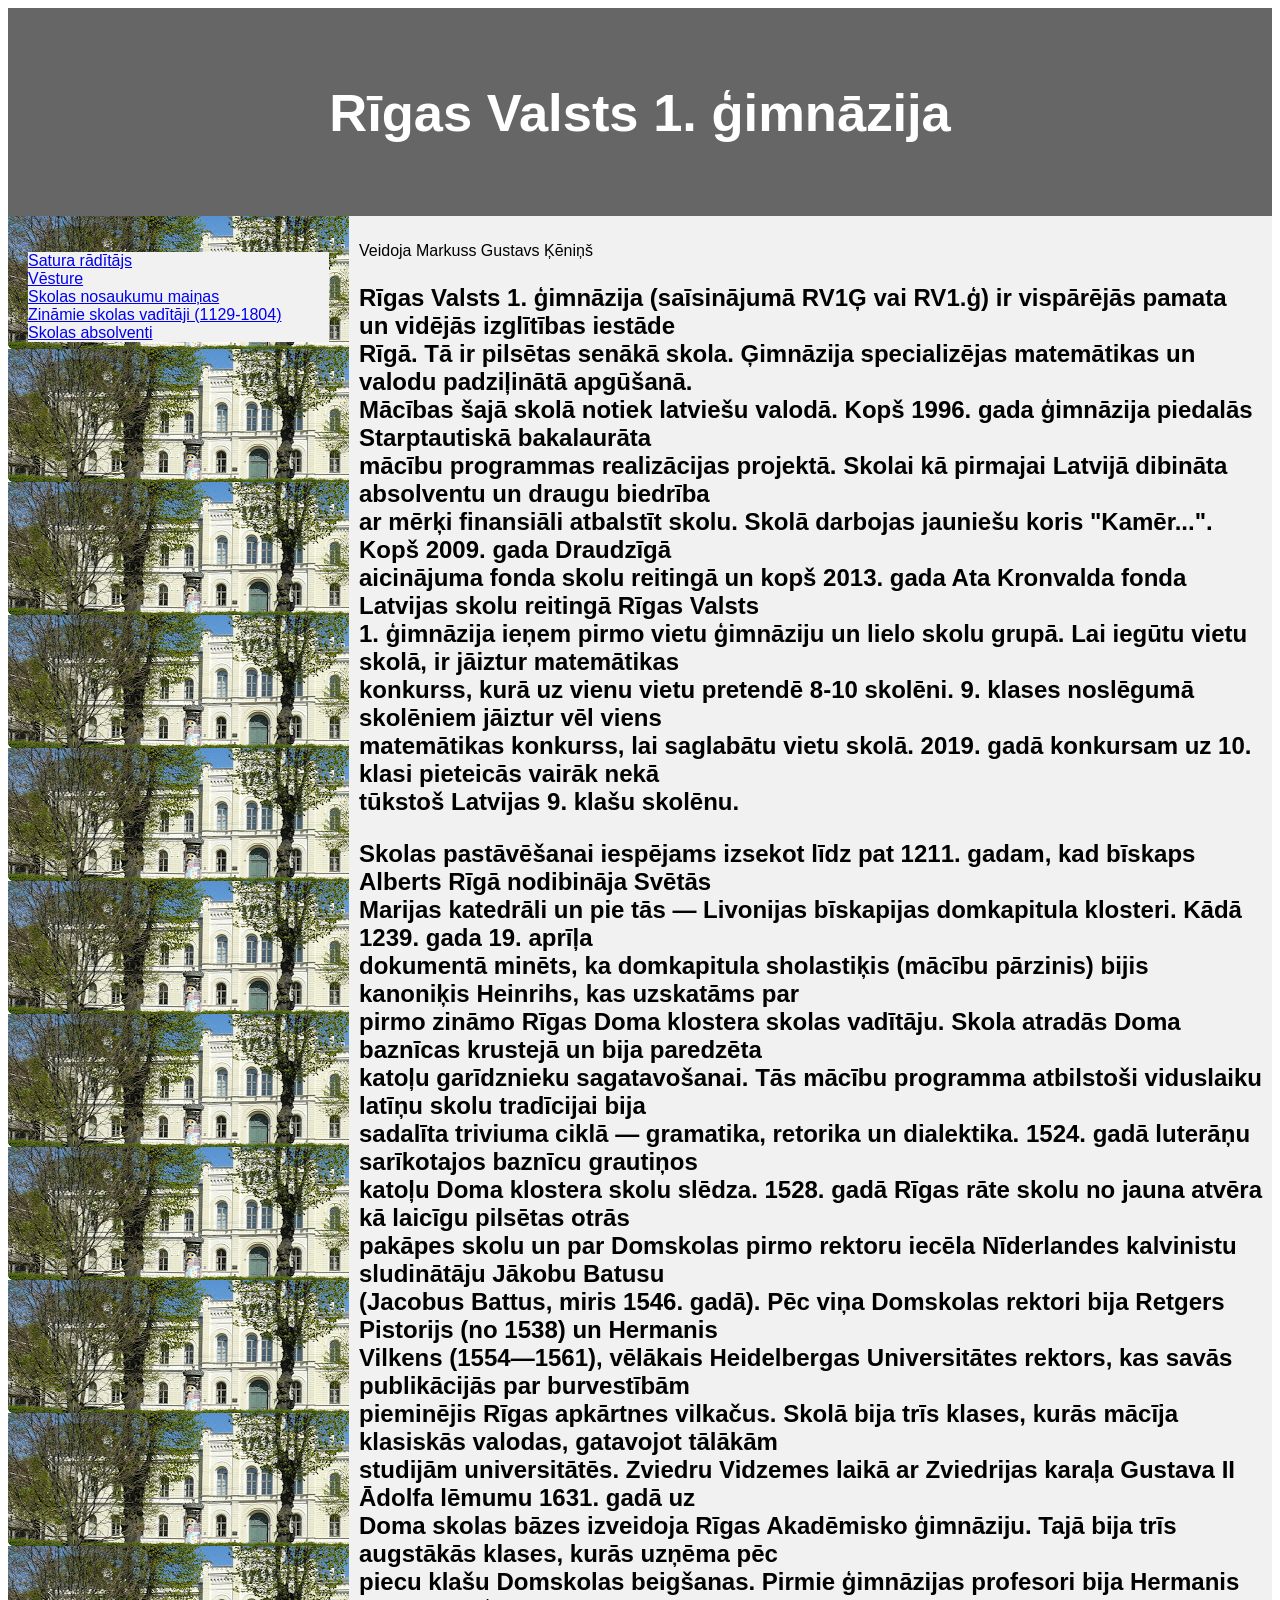
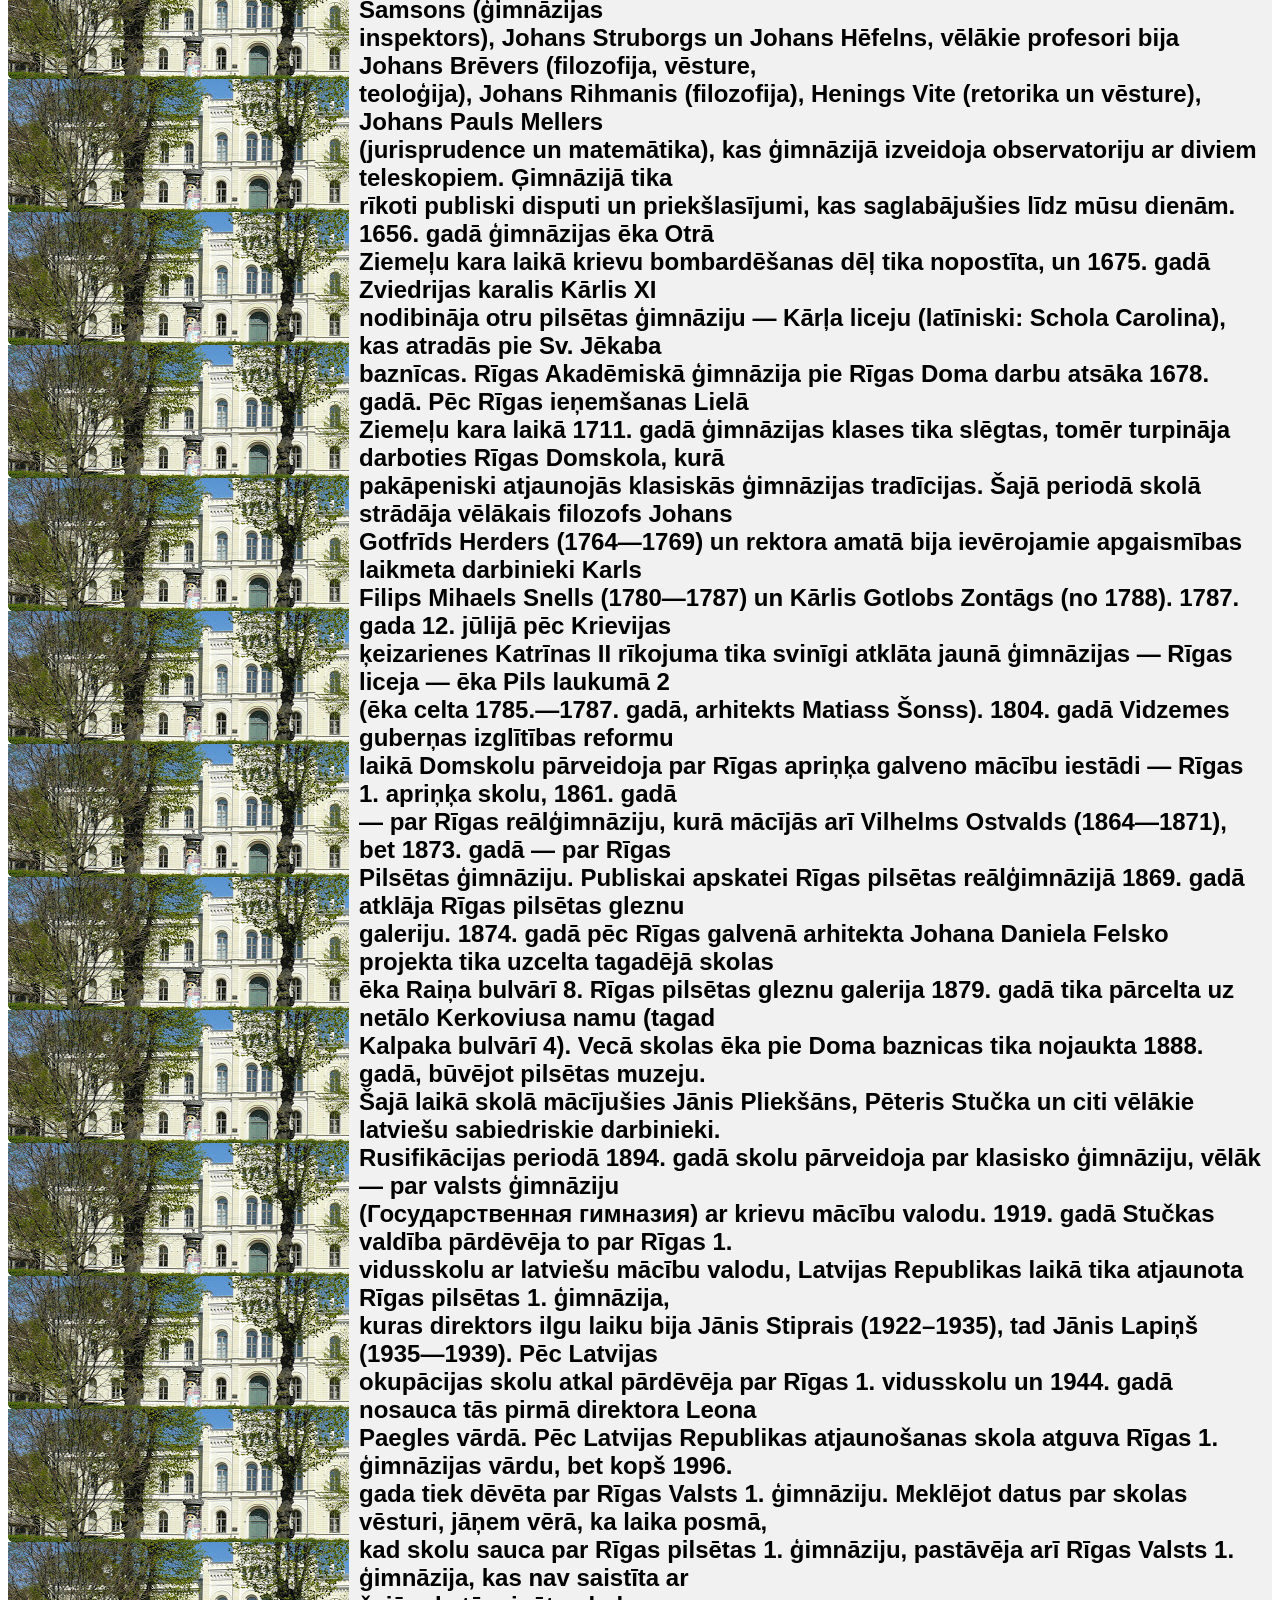
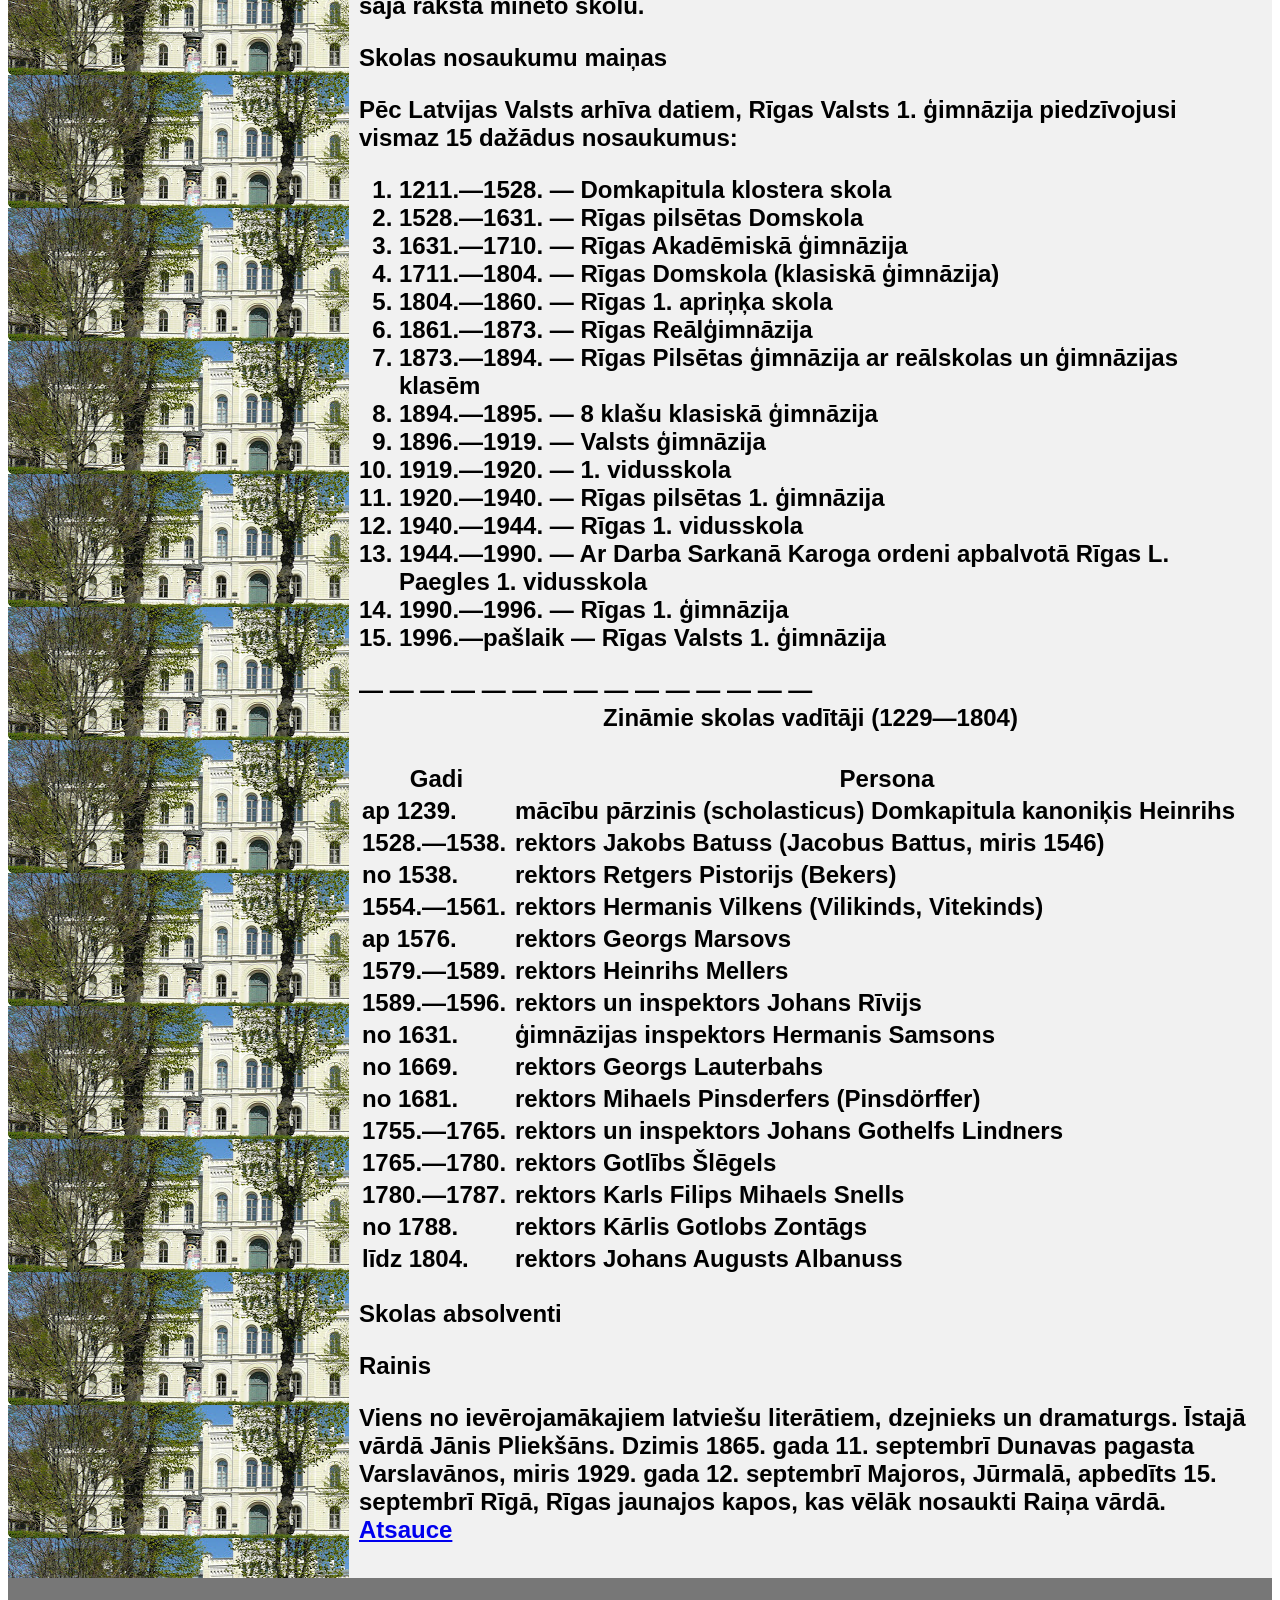
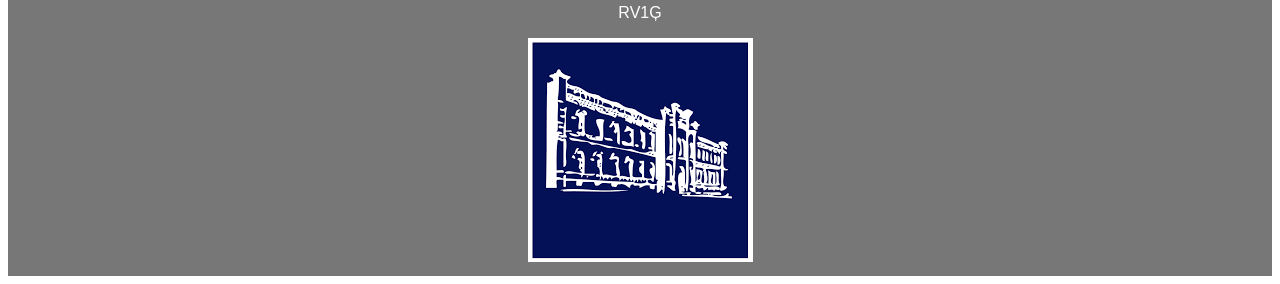
<file: docs/index.html>
<!DOCTYPE html>
<html lang="en">
<head>
<title>CSS Template</title>
<meta charset="utf-8">
<meta name="viewport" content="width=device-width, initial-scale=1">
<link rel="stylesheet" type="text/css" href="stils.css">
</head>
<body>

<header>
  <h2>Rīgas Valsts 1. ģimnāzija</h2>
</header>

<section>
  <nav>
    <ul>
      <li><a href="#satura raditajs">Satura rādītājs</a></li>
      <li><a href="#vesture">Vēsture</a></li>
      <li><a href="#skolas nosaukumu mainas">Skolas nosaukumu maiņas</a></li>
	  <li><a href="#zinamie skolas vaditaji">Zināmie skolas vadītāji (1129-1804)</a></li>
	  <li><a href="#skolas absolventi">Skolas absolventi</a></li>
    </ul>
  </nav>
  
  <article>
<p>Veidoja Markuss Gustavs Ķēniņš</p>
<caption><h2 id="vesture"></caption>
<p>Rīgas Valsts 1. ģimnāzija (saīsinājumā RV1Ģ vai RV1.ģ) ir vispārējās pamata un vidējās izglītības iestāde <br>
Rīgā. Tā ir pilsētas senākā skola. Ģimnāzija specializējas matemātikas un valodu padziļinātā apgūšanā. <br>
Mācības šajā skolā notiek latviešu valodā. Kopš 1996. gada ģimnāzija piedalās Starptautiskā bakalaurāta <br>
mācību programmas realizācijas projektā. Skolai kā pirmajai Latvijā dibināta absolventu un draugu biedrība <br>
ar mērķi finansiāli atbalstīt skolu. Skolā darbojas jauniešu koris "Kamēr...". Kopš 2009. gada Draudzīgā <br>
aicinājuma fonda skolu reitingā un kopš 2013. gada Ata Kronvalda fonda Latvijas skolu reitingā Rīgas Valsts <br>
1. ģimnāzija ieņem pirmo vietu ģimnāziju un lielo skolu grupā. Lai iegūtu vietu skolā, ir jāiztur matemātikas <br>
konkurss, kurā uz vienu vietu pretendē 8-10 skolēni. 9. klases noslēgumā skolēniem jāiztur vēl viens <br>
matemātikas konkurss, lai saglabātu vietu skolā. 2019. gadā konkursam uz 10. klasi pieteicās vairāk nekā <br>
tūkstoš Latvijas 9. klašu skolēnu.</p>
<p>Skolas pastāvēšanai iespējams izsekot līdz pat 1211. gadam, kad bīskaps Alberts Rīgā nodibināja Svētās <br>
Marijas katedrāli un pie tās — Livonijas bīskapijas domkapitula klosteri. Kādā 1239. gada 19. aprīļa <br>
dokumentā minēts, ka domkapitula sholastiķis (mācību pārzinis) bijis kanoniķis Heinrihs, kas uzskatāms par <br>
pirmo zināmo Rīgas Doma klostera skolas vadītāju. Skola atradās Doma baznīcas krustejā un bija paredzēta <br>
katoļu garīdznieku sagatavošanai. Tās mācību programma atbilstoši viduslaiku latīņu skolu tradīcijai bija <br>
sadalīta triviuma ciklā — gramatika, retorika un dialektika. 1524. gadā luterāņu sarīkotajos baznīcu grautiņos <br>
katoļu Doma klostera skolu slēdza. 1528. gadā Rīgas rāte skolu no jauna atvēra kā laicīgu pilsētas otrās <br>
pakāpes skolu un par Domskolas pirmo rektoru iecēla Nīderlandes kalvinistu sludinātāju Jākobu Batusu <br>
(Jacobus Battus, miris 1546. gadā). Pēc viņa Domskolas rektori bija Retgers Pistorijs (no 1538) un Hermanis <br>
Vilkens (1554—1561), vēlākais Heidelbergas Universitātes rektors, kas savās publikācijās par burvestībām <br>
pieminējis Rīgas apkārtnes vilkačus. Skolā bija trīs klases, kurās mācīja klasiskās valodas, gatavojot tālākām <br>
studijām universitātēs. Zviedru Vidzemes laikā ar Zviedrijas karaļa Gustava II Ādolfa lēmumu 1631. gadā uz <br>
Doma skolas bāzes izveidoja Rīgas Akadēmisko ģimnāziju. Tajā bija trīs augstākās klases, kurās uzņēma pēc <br>
piecu klašu Domskolas beigšanas. Pirmie ģimnāzijas profesori bija Hermanis Samsons (ģimnāzijas <br>
inspektors), Johans Struborgs un Johans Hēfelns, vēlākie profesori bija Johans Brēvers (filozofija, vēsture, <br>
teoloģija), Johans Rihmanis (filozofija), Henings Vite (retorika un vēsture), Johans Pauls Mellers <br>
(jurisprudence un matemātika), kas ģimnāzijā izveidoja observatoriju ar diviem teleskopiem. Ģimnāzijā tika <br>
rīkoti publiski disputi un priekšlasījumi, kas saglabājušies līdz mūsu dienām. 1656. gadā ģimnāzijas ēka Otrā <br>
Ziemeļu kara laikā krievu bombardēšanas dēļ tika nopostīta, un 1675. gadā Zviedrijas karalis Kārlis XI <br>
nodibināja otru pilsētas ģimnāziju — Kārļa liceju (latīniski: Schola Carolina), kas atradās pie Sv. Jēkaba <br>
baznīcas. Rīgas Akadēmiskā ģimnāzija pie Rīgas Doma darbu atsāka 1678. gadā. Pēc Rīgas ieņemšanas Lielā <br>
Ziemeļu kara laikā 1711. gadā ģimnāzijas klases tika slēgtas, tomēr turpināja darboties Rīgas Domskola, kurā <br>
pakāpeniski atjaunojās klasiskās ģimnāzijas tradīcijas. Šajā periodā skolā strādāja vēlākais filozofs Johans <br>
Gotfrīds Herders (1764—1769) un rektora amatā bija ievērojamie apgaismības laikmeta darbinieki Karls <br>
Filips Mihaels Snells (1780—1787) un Kārlis Gotlobs Zontāgs (no 1788). 1787. gada 12. jūlijā pēc Krievijas <br>
ķeizarienes Katrīnas II rīkojuma tika svinīgi atklāta jaunā ģimnāzijas — Rīgas liceja — ēka Pils laukumā 2 <br>
(ēka celta 1785.—1787. gadā, arhitekts Matiass Šonss). 1804. gadā Vidzemes guberņas izglītības reformu <br>
laikā Domskolu pārveidoja par Rīgas apriņķa galveno mācību iestādi — Rīgas 1. apriņķa skolu, 1861. gadā <br>
— par Rīgas reālģimnāziju, kurā mācījās arī Vilhelms Ostvalds (1864—1871), bet 1873. gadā — par Rīgas <br>
Pilsētas ģimnāziju. Publiskai apskatei Rīgas pilsētas reālģimnāzijā 1869. gadā atklāja Rīgas pilsētas gleznu <br>
galeriju. 1874. gadā pēc Rīgas galvenā arhitekta Johana Daniela Felsko projekta tika uzcelta tagadējā skolas <br>
ēka Raiņa bulvārī 8. Rīgas pilsētas gleznu galerija 1879. gadā tika pārcelta uz netālo Kerkoviusa namu (tagad <br>
Kalpaka bulvārī 4). Vecā skolas ēka pie Doma baznicas tika nojaukta 1888. gadā, būvējot pilsētas muzeju. <br>
Šajā laikā skolā mācījušies Jānis Pliekšāns, Pēteris Stučka un citi vēlākie latviešu sabiedriskie darbinieki. <br>
Rusifikācijas periodā 1894. gadā skolu pārveidoja par klasisko ģimnāziju, vēlāk — par valsts ģimnāziju <br>
(Государственная гимназия) ar krievu mācību valodu. 1919. gadā Stučkas valdība pārdēvēja to par Rīgas 1. <br>
vidusskolu ar latviešu mācību valodu, Latvijas Republikas laikā tika atjaunota Rīgas pilsētas 1. ģimnāzija, <br>
kuras direktors ilgu laiku bija Jānis Stiprais (1922–1935), tad Jānis Lapiņš (1935—1939). Pēc Latvijas <br>
okupācijas skolu atkal pārdēvēja par Rīgas 1. vidusskolu un 1944. gadā nosauca tās pirmā direktora Leona <br>
Paegles vārdā. Pēc Latvijas Republikas atjaunošanas skola atguva Rīgas 1. ģimnāzijas vārdu, bet kopš 1996. <br>
gada tiek dēvēta par Rīgas Valsts 1. ģimnāziju. Meklējot datus par skolas vēsturi, jāņem vērā, ka laika posmā, <br>
kad skolu sauca par Rīgas pilsētas 1. ģimnāziju, pastāvēja arī Rīgas Valsts 1. ģimnāzija, kas nav saistīta ar <br>
šajā rakstā minēto skolu.</p>

<caption>Skolas nosaukumu maiņas<h2 id="skolas nosaukumu mainas"></caption>

<p>Pēc Latvijas Valsts arhīva datiem, Rīgas Valsts 1. ģimnāzija piedzīvojusi vismaz 15 dažādus nosaukumus:</p>
<ol>
<li>1211.—1528. — Domkapitula klostera skola</li>

<li>1528.—1631. — Rīgas pilsētas Domskola</li>

<li>1631.—1710. — Rīgas Akadēmiskā ģimnāzija</li>

<li>1711.—1804. — Rīgas Domskola (klasiskā ģimnāzija)</li>

<li>1804.—1860. — Rīgas 1. apriņķa skola</li>

<li>1861.—1873. — Rīgas Reālģimnāzija</li>

<li>1873.—1894. — Rīgas Pilsētas ģimnāzija ar reālskolas un ģimnāzijas klasēm</li>

<li>1894.—1895. — 8 klašu klasiskā ģimnāzija</li>

<li>1896.—1919. — Valsts ģimnāzija</li>

<li>1919.—1920. — 1. vidusskola</li>

<li>1920.—1940. — Rīgas pilsētas 1. ģimnāzija</li>

<li>1940.—1944. — Rīgas 1. vidusskola</li>

<li>1944.—1990. — Ar Darba Sarkanā Karoga ordeni apbalvotā Rīgas L. Paegles 1. vidusskola</li>

<li>1990.—1996. — Rīgas 1. ģimnāzija</li>

<li>1996.—pašlaik — Rīgas Valsts 1. ģimnāzija</li>
</ol>

<table style="width:100%">
<caption>Zināmie skolas vadītāji (1229—1804)<h2 id="zinamie skolas vaditaji"></caption>
<tr>
<th>Gadi</th>
<th>Persona</th>
</tr>
<tr>
<td>ap 1239.</td> — <td>mācību pārzinis (scholasticus) Domkapitula kanoniķis Heinrihs</td>
</tr>
<tr>
<td>1528.—1538.</td> — <td>rektors Jakobs Batuss (Jacobus Battus, miris 1546)</td>
</tr>
<tr>
<td>no 1538.</td> — <td>rektors Retgers Pistorijs (Bekers)</td>
</tr>
<tr>
<td>1554.—1561.</td> — <td>rektors Hermanis Vilkens (Vilikinds, Vitekinds)</td>
</tr>
<tr>
<td>ap 1576.</td> — <td>rektors Georgs Marsovs</td>
</tr>
<tr>
<td>1579.—1589.</td> — <td>rektors Heinrihs Mellers</td>
</tr>
<tr>
<td>1589.—1596.</td> — <td>rektors un inspektors Johans Rīvijs</td>
</tr>
<tr>
<td>no 1631.</td> — <td>ģimnāzijas inspektors Hermanis Samsons</td>
</tr>
<tr>
<td>no 1669.</td> — <td>rektors Georgs Lauterbahs</td>
</tr>
<tr>
<td>no 1681.</td> — <td>rektors Mihaels Pinsderfers (Pinsdörffer)</td>
</tr>
<tr>
<td>1755.—1765.</td> — <td>rektors un inspektors Johans Gothelfs Lindners</td>
</tr>
<tr>
<td>1765.—1780.</td> — <td>rektors Gotlībs Šlēgels</td>
</tr>
<tr>
<td>1780.—1787.</td> — <td>rektors Karls Filips Mihaels Snells</td>
</tr>
<tr>
<td>no 1788.</td> — <td>rektors Kārlis Gotlobs Zontāgs</td>
</tr>
<tr>
<td>līdz 1804.</td> — <td>rektors Johans Augusts Albanuss</td>
</tr>
</table>
<p> </p>
<caption>Skolas absolventi<h2 id="skolas absolventi"></caption>
<p>Rainis</p>
<p>Viens no ievērojamākajiem latviešu literātiem, dzejnieks un dramaturgs. Īstajā vārdā Jānis Pliekšāns. Dzimis 1865. gada 11. septembrī Dunavas pagasta <br>
Varslavānos, miris 1929. gada 12. septembrī Majoros, Jūrmalā, apbedīts 15. septembrī Rīgā, Rīgas jaunajos kapos, kas vēlāk nosaukti Raiņa vārdā.
<a href="http://literatura.lv/en/person/Rainis/872277">Atsauce</a> </p>

  </article>
</section>

<footer>
  <p>RV1Ģ</p>
  <a href="http://r1g.edu.lv/v/index/1">
  <img src="rv1g.png" alt="rv1g">
  </a>
</footer>

</body>
</html>
</file>
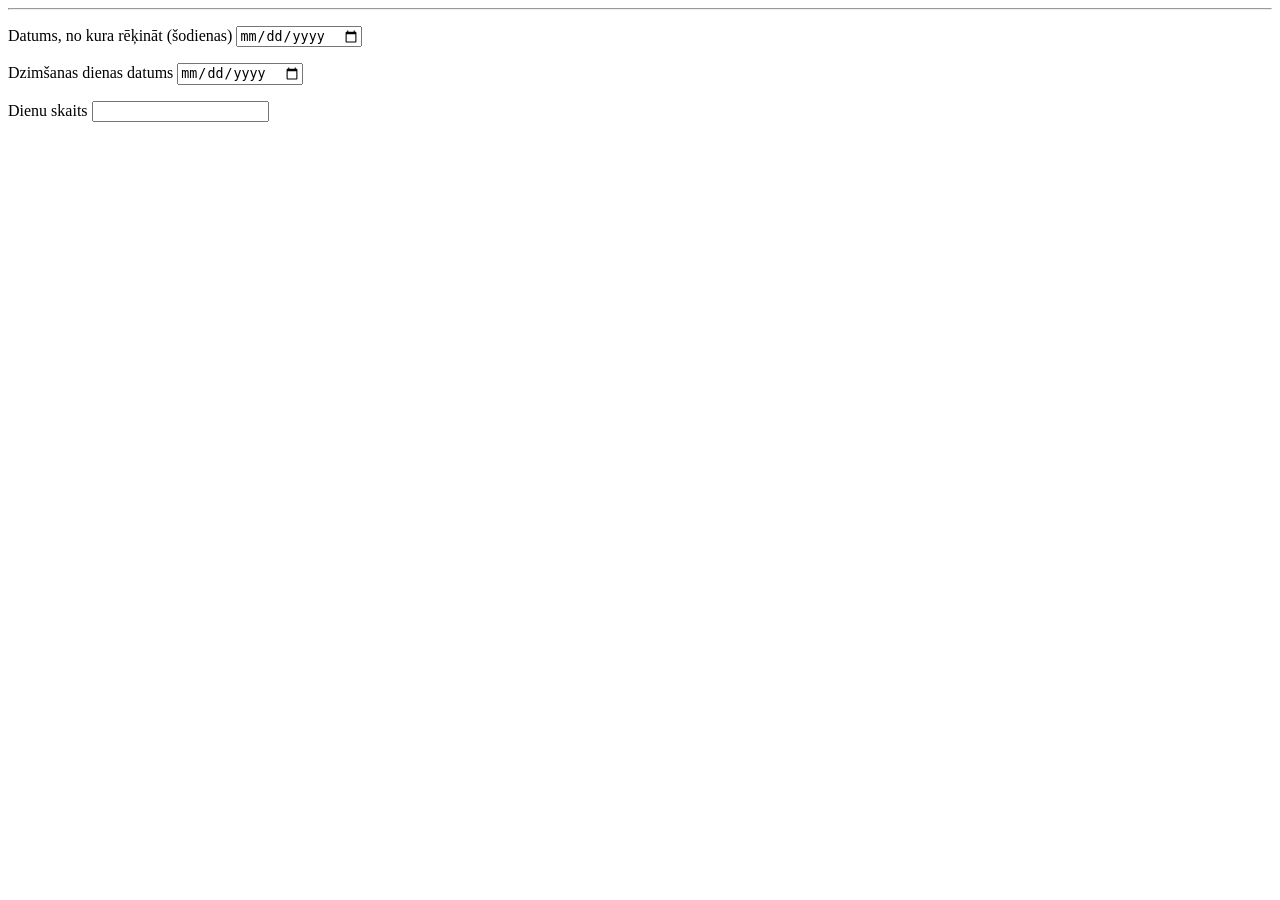
<file: docs/jauns.html>
<!DOCTYPE html>
<html lang="en">
<head>
<title>Gaidot dzimšanas dienu..</title>
<meta charset="utf-8">
<meta name="viewport" content="width=device-width, initial-scale=1">
 <script type="text/javascript">
        function GetDays(){
                var dropdt = new Date(document.getElementById("drop_date").value);
                var pickdt = new Date(document.getElementById("pick_date").value);
                return parseInt((dropdt - pickdt) / (24 * 3600 * 1000));
        }

        function cal(){
        if(document.getElementById("drop_date")){
            document.getElementById("numdays2").value=GetDays();
        }  
    }

    </script>
</head>
<body>
<hr>

<form action="/action_page.php">

	<div id="reserve_form">

    <div id="pickup_date"><p><label class="form">Datums, no kura rēķināt (šodienas)</label>
	<input type="date" class="textbox" id="pick_date" name="pickup_date" onchange="cal()"</p></div>

    <div id="dropoff_date"><p><label class="form">Dzimšanas dienas datums</label>
	<input type="date" class="textbox" id="drop_date" name="dropoff_date" onchange="cal()"/></p></div>

    <div id="numdays"><label class="form">Dienu skaits</label>
	<input type="text" class="textbox" id="numdays2" name="numdays"/></div>

    </div>
</form>
</body>
</html>
</file>
<file: docs/stils.css>
* {
  box-sizing: border-box;
}

body {
  font-family: Arial, Helvetica, sans-serif;
}

/* Style the header */
header {
  background-color: #666;
  padding: 30px;
  text-align: center;
  font-size: 35px;
  color: white;
}

/* Container for flexboxes */
section {
  display: -webkit-flex;
  display: flex;
}

/* Style the navigation menu */
nav {
  -webkit-flex: 1;
  -ms-flex: 1;
  flex: 1;
  background: url("skola.jpg");
  padding: 20px;
}

/* Style the list inside the menu */
nav ul {
  list-style-type: none;
  background-color: #f1f1f1;
  padding: 0;
}

/* Style the content */
article {
  -webkit-flex: 3;
  -ms-flex: 3;
  flex: 3;
  background-color: #f1f1f1;
  padding: 10px;
}

/* Style the footer */
footer {
  background-color: #777;
  padding: 10px;
  text-align: center;
  color: white;
}

/* Responsive layout - makes the menu and the content (inside the section) sit on top of each other instead of next to each other */
@media (max-width: 600px) {
  section {
    -webkit-flex-direction: column;
    flex-direction: column;
  }
}
</file>
